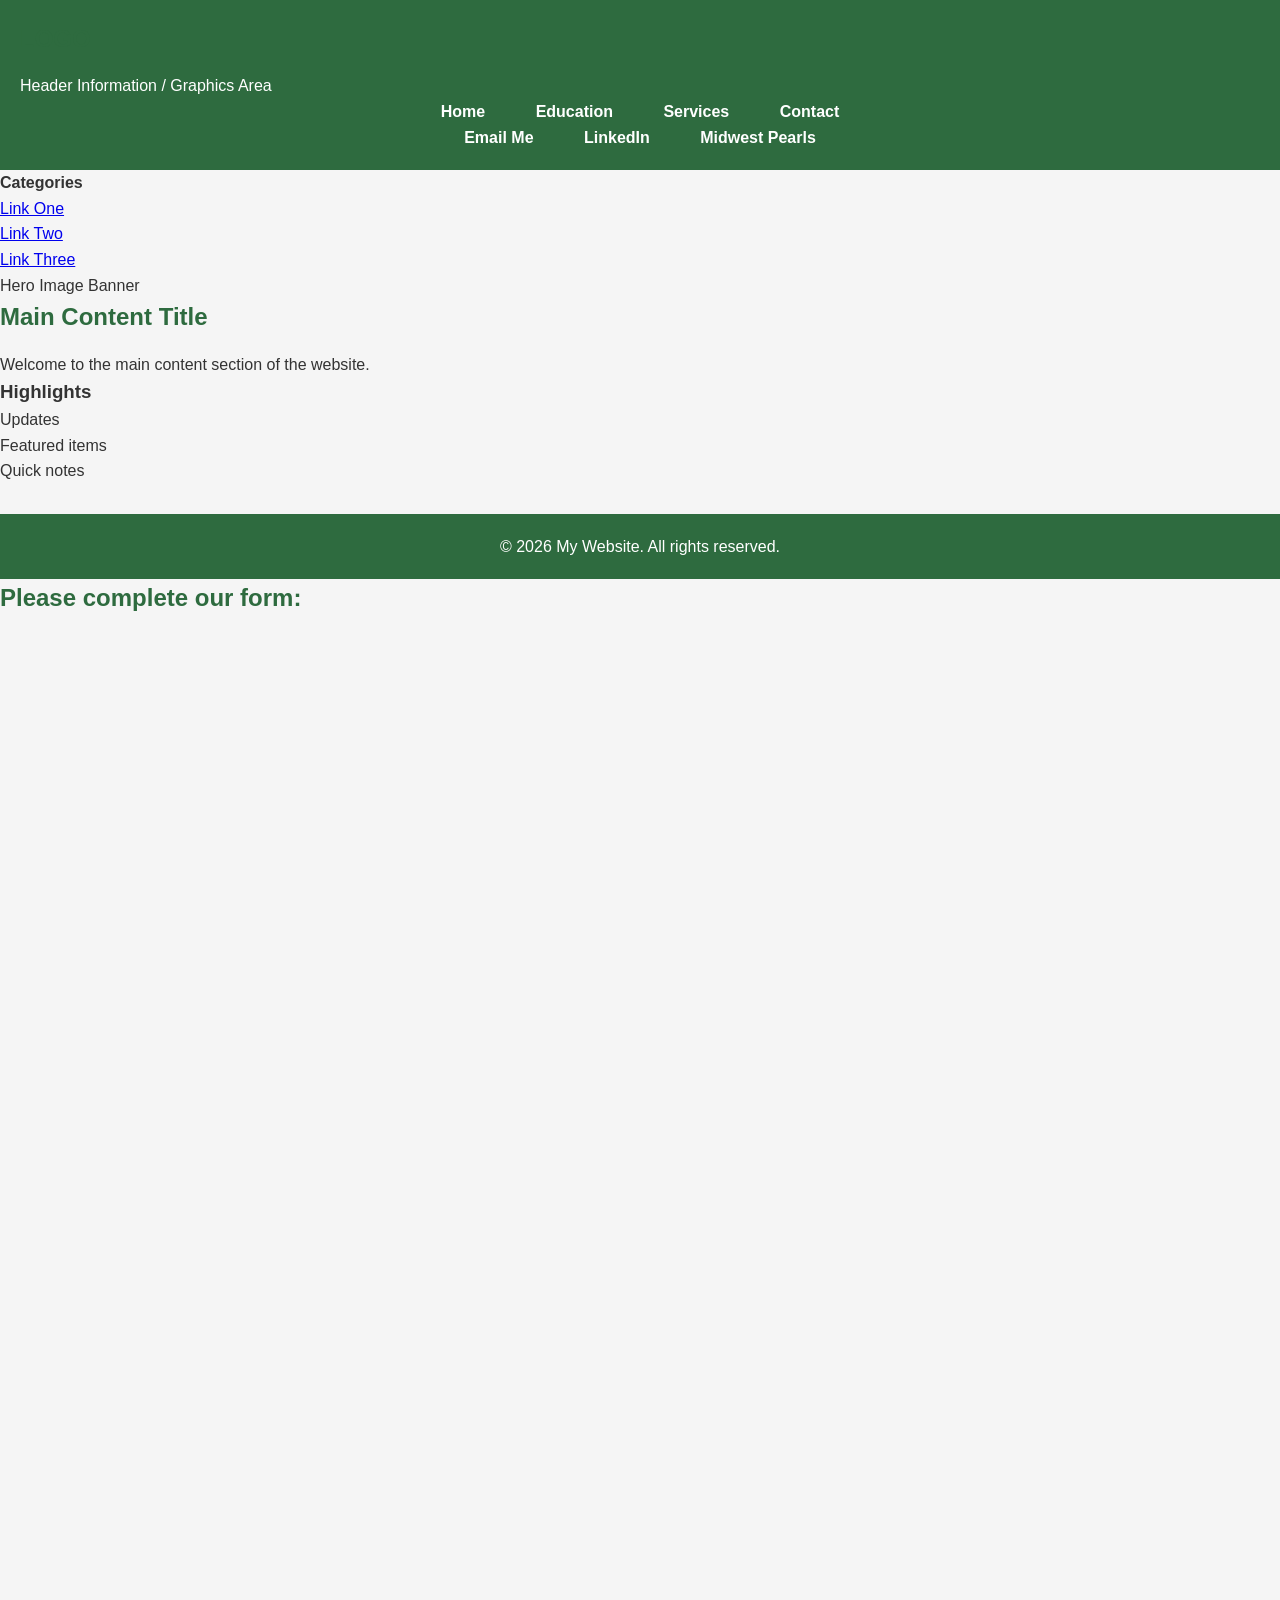
<file: index.html>
<!DOCTYPE html>
<html lang="en">
<head>
    <meta charset="UTF-8">
    <meta name="viewport" content="width=device-width, initial-scale=1.0">
    <title>Home - My Website</title>
    <link rel="stylesheet" href="style.css">
</head>
<body>

    <div class="site-container">
        
        <!-- Header Section -->
        <header>
            <div class="logo-area">
                <h2>LOGO</h2>
            </div>
            
            <div class="header-right">
                <div class="Hadley Bell">
                    <p>Header Information / Graphics Area</p>
                </div>
                
                <div class="top-nav">
                    <div class="primary-nav-top">
                        <nav>
                            <a href="index.html">Home</a>
                            <a href="education.html">Education</a>
                            <a href="#">Services</a>
                            <a href="contact.html">Contact</a>
                        </nav>
                    </div>
                    <div class="secondary-nav-top">
                        <nav>
                            <a href="mailto:hadleyb@iastate.edu">Email Me</a>
                            <a href="https://www.linkedin.com" target="_blank" rel="noopener noreferrer">LinkedIn</a>
                            <a href="https://midwestpearls.com/" target="_blank" rel="noopener noreferrer">Midwest Pearls</a>
                        </nav>
                    </div>
                </div>
            </div>
        </header>

        <!-- Main Wrapper Layout -->
        <div class="main-wrapper">
            
            <!-- Left Sidebar -->
            <aside class="left-sidebar">
                <div class="nav-section">
                    <h4>Categories</h4>
                    <ul>
                        <li><a href="#">Link One</a></li>
                        <li><a href="#">Link Two</a></li>
                        <li><a href="#">Link Three</a></li>
                    </ul>
                </div>
            </aside>

            <!-- Main Content Area -->
            <main class="main-content">
                <div class="hero-image">
                    <p>Hero Image Banner</p>
                </div>
                <h2>Main Content Title</h2>
                <p>Welcome to the main content section of the website.</p>
            </main>

            <!-- Right Sticky Sidebar -->
            <aside class="right-sidebar">
                <div class="sticky-content">
                    <h3>Highlights</h3>
                    <ul>
                        <li>Updates</li>
                        <li>Featured items</li>
                        <li>Quick notes</li>
                    </ul>
                </div>
            </aside>

        </div>

        <!-- Footer Section -->
        <footer>
            <p>&copy; 2026 My Website. All rights reserved.</p>
        </footer>

    </div>
<!DOCTYPE html>
<html lang="en">
<head>
  <meta charset="UTF-8">
  <meta name="viewport" content="width=device-width, initial-scale=1.0">
  <title>Google Form Integration</title>
</head>
<body>
  <h2>Please complete our form:</h2>
  <iframe 
    src="https://docs.google.com/forms/d/e/1FAIpQLSe0ziwfKslRkfRtNIxftX9wXtSUZHEyaouZjdwZv007Whl-sw/viewform?embedded=true" 
    width="640" 
    height="800" 
    frameborder="0" 
    marginheight="0" 
    marginwidth="0">
    Loading…
  </iframe>
</body>
</html>
</file>
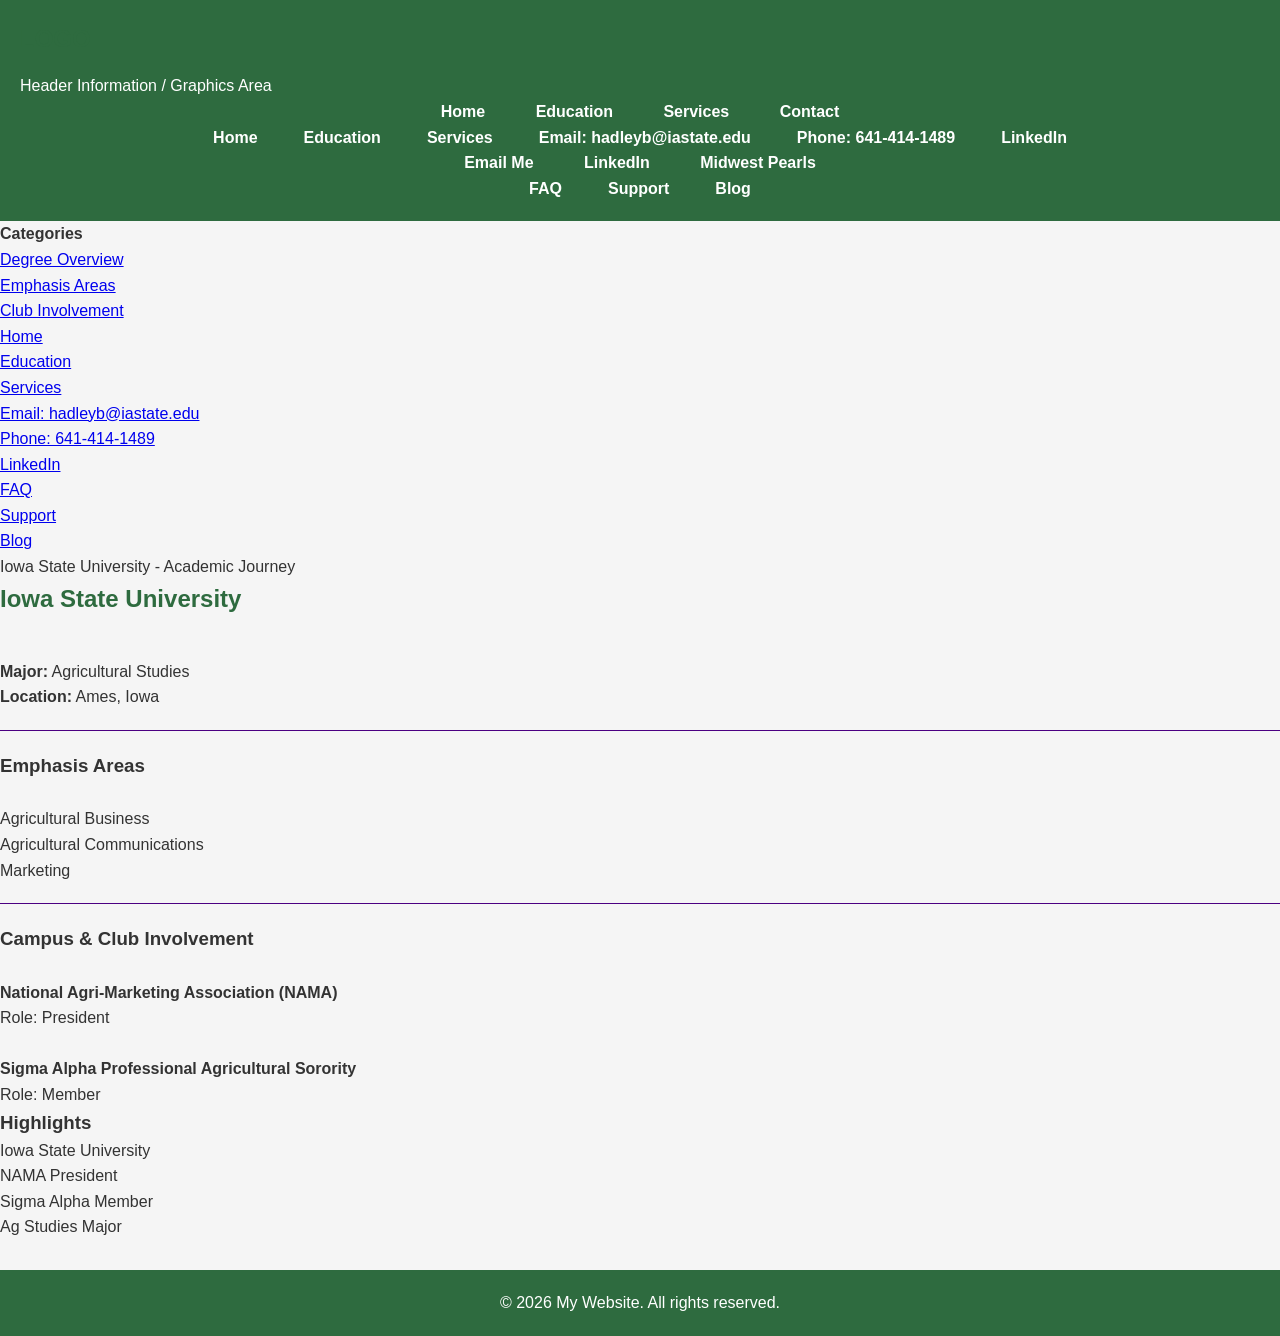
<file: education.html>
<!DOCTYPE html>
<html lang="en">
<head>
    <meta charset="UTF-8">
    <meta name="viewport" content="width=device-width, initial-scale=1.0">
    <title>Education - My Website</title>
    <link rel="stylesheet" href="style.css">
    <script src="nav.js" defer></script>
</head>
<body>

    <div class="site-container">
        
        <!-- Header Section -->
        <header>
            <div class="logo-area">
                <h2>LOGO</h2>
            </div>
            
            <div class="header-right">
                <div class="header-info-graphics">
                    <p>Header Information / Graphics Area</p>
                </div>
                
                <div class="top-nav">
                    <div class="primary-nav-top" id="top-primary-nav">
                        <nav>
                            <a href="index.html">Home</a>
                            <a href="education.html">Education</a>
                            <a href="#">Services</a>
                            <a href="contact.html">Contact</a>
                        </nav>
                    </div>
                    <div class="secondary-nav-top" id="top-secondary-nav">
                        <nav>
                            <a href="mailto:hadleyb@iastate.edu">Email Me</a>
                            <a href="https://www.linkedin.com" target="_blank" rel="noopener noreferrer">LinkedIn</a>
                            <a href="https://midwestpearls.com/" target="_blank" rel="noopener noreferrer">Midwest Pearls</a>
                        </nav>
                    </div>
                </div>
            </div>
        </header>

        <!-- Main Wrapper Layout -->
        <div class="main-wrapper">
            
            <!-- Left Sidebar -->
            <aside class="left-sidebar">
                <div class="nav-section" id="side-primary-nav">
                    <h4>Categories</h4>
                    <ul>
                        <li><a href="#degree">Degree Overview</a></li>
                        <li><a href="#emphasis">Emphasis Areas</a></li>
                        <li><a href="#involvement">Club Involvement</a></li>
                    </ul>
                </div>
                <div id="side-secondary-nav"></div>
            </aside>

            <!-- Main Content Area -->
            <main class="main-content">
                <div class="hero-image">
                    <p>Iowa State University - Academic Journey</p>
                </div>
                
                <section id="degree">
                    <h2>Iowa State University</h2>
                    <br>
                    <p><strong>Major:</strong> Agricultural Studies</p>
                    <p><strong>Location:</strong> Ames, Iowa</p>
                </section>

                <hr style="border: 0; border-top: 1px solid #4B0082; margin: 20px 0;">

                <section id="emphasis">
                    <h3>Emphasis Areas</h3>
                    <br>
                    <ul>
                        <li>Agricultural Business</li>
                        <li>Agricultural Communications</li>
                        <li>Marketing</li>
                    </ul>
                </section>

                <hr style="border: 0; border-top: 1px solid #4B0082; margin: 20px 0;">

                <section id="involvement">
                    <h3>Campus & Club Involvement</h3>
                    <br>
                    <p><strong>National Agri-Marketing Association (NAMA)</strong></p>
                    <p>Role: President</p>
                    <br>
                    <p><strong>Sigma Alpha Professional Agricultural Sorority</strong></p>
                    <p>Role: Member</p>
                </section>
            </main>

            <!-- Right Sticky Sidebar -->
            <aside class="right-sidebar">
                <div class="sticky-content">
                    <h3>Highlights</h3>
                    <ul>
                        <li>Iowa State University</li>
                        <li>NAMA President</li>
                        <li>Sigma Alpha Member</li>
                        <li>Ag Studies Major</li>
                    </ul>
                </div>
            </aside>

        </div>

        <!-- Footer Section -->
        <footer>
            <p>&copy; 2026 My Website. All rights reserved.</p>
        </footer>

    </div>

</body>
</html>
</file>
<file: style.css>
* {
    margin: 0;
    padding: 0;
    box-sizing: border-box;
}

body {
    font-family: Arial, Helvetica, sans-serif;
    line-height: 1.6;
    background-color: #f5f5f5;
    color: #333;
}

header {
    background-color: #2e6b3f;
    color: white;
    padding: 20px;
}

nav {
    text-align: center;
}

nav a {
    color: white;
    text-decoration: none;
    margin: 0 15px;
    font-weight: bold;
    padding: 8px;
    border-radius: 5px;
}

nav a:hover {
    background-color: #d4a017;
    transition: 0.3s;
}

.hero {
    text-align: center;
    padding: 50px 20px;
}

.profile-pic {
    width: 250px;
    border-radius: 15px;
    margin-bottom: 20px;
    box-shadow: 0 4px 10px rgba(0,0,0,.3);
}

.container {
    width: 90%;
    max-width: 1100px;
    margin: auto;
    padding: 40px 20px;
}

.card {
    background: white;
    margin: 20px 0;
    padding: 25px;
    border-radius: 10px;
    box-shadow: 0 3px 8px rgba(0,0,0,.1);
}

.card:hover {
    transform: translateY(-5px);
    transition: .3s;
}

h1 {
    font-size: 3rem;
}

h2 {
    color: #2e6b3f;
    margin-bottom: 15px;
}

footer {
    background-color: #2e6b3f;
    color: white;
    text-align: center;
    padding: 20px;
    margin-top: 30px;
}

button {
    background-color: #2e6b3f;
    color: white;
    border: none;
    padding: 12px 20px;
    border-radius: 5px;
}

button:hover {
    background-color: #d4a017;
    cursor: pointer;
}

iframe {
    width: 100%;
    height: 1000px;
    border: none;
}

@media (max-width: 768px) {

    h1 {
        font-size: 2rem;
    }

    nav a {
        display: block;
        margin: 10px;
    }

    .profile-pic {
        width: 180px;
    }

}
</file>
